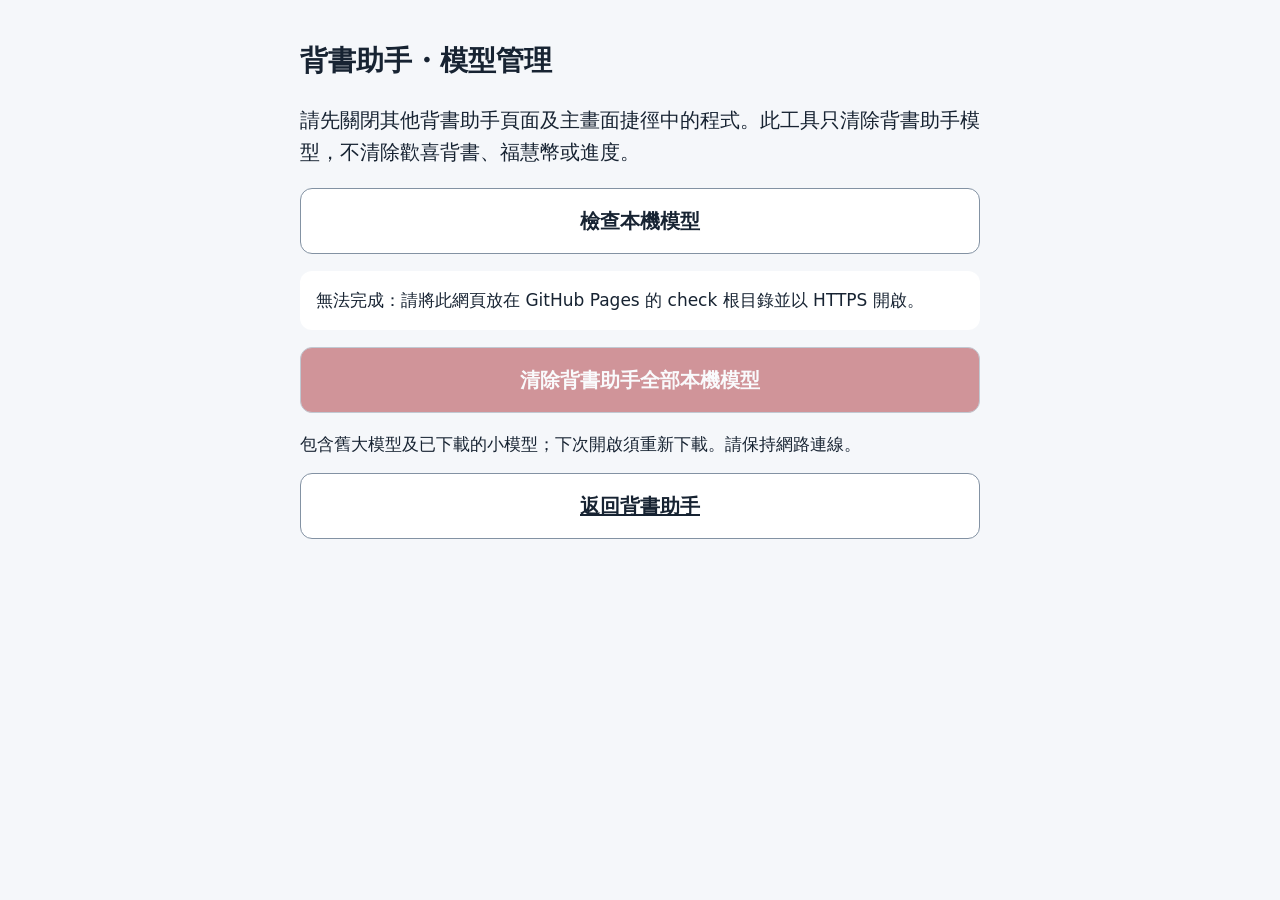
<file: clear_model.html>
<!doctype html><html lang="zh-Hant"><head><meta charset="utf-8"><meta name="viewport" content="width=device-width,initial-scale=1"><title>背書助手・模型管理</title><style>body{font:20px/1.6 system-ui,sans-serif;background:#f5f7fa;color:#172332;margin:0}main{max-width:680px;margin:auto;padding:20px}h1{font-size:28px}button,a{display:block;box-sizing:border-box;width:100%;padding:16px;margin:14px 0;font:inherit;font-weight:bold;border:1px solid #8392a3;border-radius:12px;background:white;color:#172332;text-align:center}button.danger{background:#a51e25;color:white}button:disabled{opacity:.45}pre{white-space:pre-wrap;overflow-wrap:anywhere;background:white;padding:16px;border-radius:12px;font:17px/1.6 system-ui}small{font-size:17px}</style></head><body><main><h1>背書助手・模型管理</h1><p>請先關閉其他背書助手頁面及主畫面捷徑中的程式。此工具只清除背書助手模型，不清除歡喜背書、福慧幣或進度。</p><button id="scan">檢查本機模型</button><pre id="out" role="status" aria-live="polite">尚未檢查</pre><button class="danger" id="del" disabled>清除背書助手全部本機模型</button><small>包含舊大模型及已下載的小模型；下次開啟須重新下載。請保持網路連線。</small><a href="./index.html">返回背書助手</a></main><script>
'use strict';const out=document.getElementById('out'),scan=document.getElementById('scan'),del=document.getElementById('del');const base=new URL('./',location.href);const names=['web01-manifest.json','check-active-manifest-v2.json'];const cacheNames=['recite-web0393-shell-v1','recite-web0393-shell-model-v2'];const owned=(n,h)=>h.kind==='file'?names.includes(n):/^(recite-|check-model-)[a-zA-Z0-9_.-]+$/.test(n);let running=false;
async function size(h){if(h.kind==='file')return (await h.getFile()).size;let n=0;for await(const child of h.values())n+=await size(child);return n;}
async function inspect(){if(location.protocol!=='https:'||!base.pathname.endsWith('/check/'))throw Error('請將此網頁放在 GitHub Pages 的 check 根目錄並以 HTTPS 開啟。');if(!navigator.storage?.getDirectory)throw Error('此瀏覽器不支援 OPFS。');const root=await navigator.storage.getDirectory(),items=[],entries=[];for await(const [n,h] of root.entries())if(owned(n,h))items.push({n,h,bytes:await size(h)});if('caches' in window){for(const name of await caches.keys()){if(!cacheNames.includes(name))continue;const c=await caches.open(name);for(const req of await c.keys()){const u=new URL(req.url);if(u.origin===base.origin&&(u.pathname.startsWith(base.pathname+'models/')||u.pathname.startsWith(base.pathname+'engine/')))entries.push({name,req});}}}return {root,items,entries};}
function show(s){const total=s.items.reduce((a,x)=>a+x.bytes,0);out.textContent=(s.items.length?s.items.map(x=>x.n+'\n'+(x.bytes/1048576).toFixed(2)+' MiB').join('\n\n'):'沒有背書助手 OPFS 模型')+'\n\n合計：'+(total/1048576).toFixed(2)+' MiB\n模型／引擎快取：'+s.entries.length+' 筆';del.disabled=!(s.items.length||s.entries.length);}
async function run(remove){if(running)return;running=true;scan.disabled=del.disabled=true;try{let s=await inspect();if(remove){if(!confirm('確定清除背書助手所有本機模型？下次使用需要重新下載。')){show(s);return;}const errors=[];for(const x of s.items){try{await s.root.removeEntry(x.n,{recursive:x.h.kind==='directory'});}catch(e){errors.push(x.n+'：'+e.message);}}for(const x of s.entries){try{await (await caches.open(x.name)).delete(x.req);}catch(e){errors.push(x.req.url+'：'+e.message);}}s=await inspect();show(s);out.textContent+=(errors.length||s.items.length||s.entries.length?'\n\n尚未完全清除，請關閉其他背書助手頁面後再試。':'\n\n清除完成！')+(errors.length?'\n'+errors.join('\n'):'');}else show(s);}catch(e){out.textContent='無法完成：'+e.message;}finally{running=false;scan.disabled=false;}}
scan.onclick=()=>run(false);del.onclick=()=>run(true);run(false);
</script></body></html>
</file>
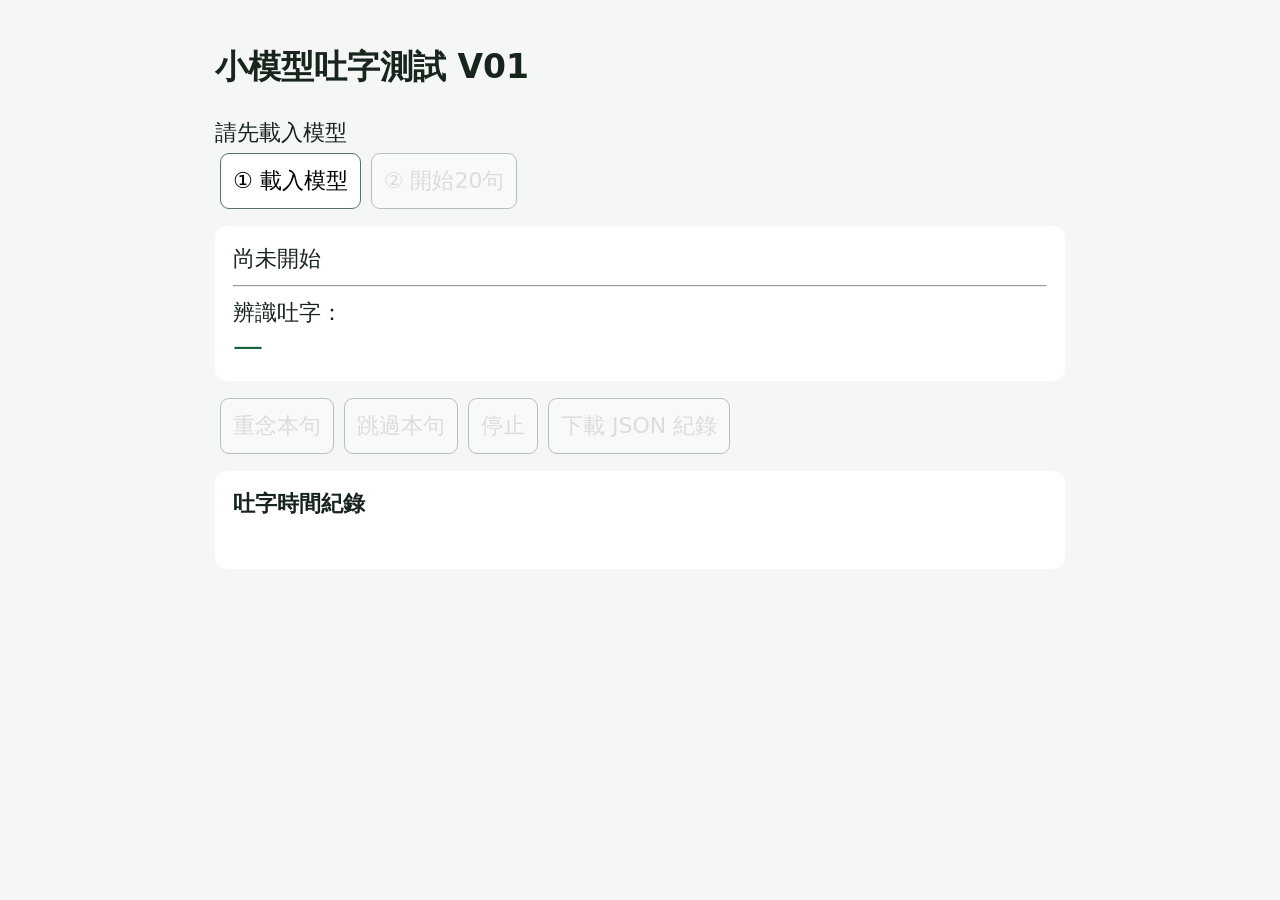
<file: models/test.html>
<!doctype html><html lang="zh-Hant"><meta charset="utf-8"><meta name="viewport" content="width=device-width,initial-scale=1"><title>小模型吐字測試 V01</title><style>body{font:22px system-ui,sans-serif;max-width:850px;margin:auto;padding:18px;background:#f4f7f3;color:#17251d}button{font:inherit;padding:12px;margin:5px;border:1px solid #587363;border-radius:9px;background:white}button:disabled{opacity:.4}section{background:white;padding:18px;border-radius:12px;margin:12px 0}#target{font-size:34px;font-weight:bold}#out{font-size:30px;color:#17643a;overflow-wrap:anywhere}pre{font-size:16px;white-space:pre-wrap;max-height:250px;overflow:auto}#status{overflow-wrap:anywhere}</style><h2>小模型吐字測試 V01</h2><div id="status">請先載入模型</div><button id="load">① 載入模型</button><button id="start" disabled>② 開始20句</button><section><div id="progress">尚未開始</div><div id="target"></div><hr><div>辨識吐字：</div><div id="out">—</div><div id="count"></div></section><button id="retry" disabled>重念本句</button><button id="skip" disabled>跳過本句</button><button id="stop" disabled>停止</button><button id="save" disabled>下載 JSON 紀錄</button><section><b>吐字時間紀錄</b><pre id="log"></pre></section><script src="test_sentences.js"></script><script>
const $=id=>document.getElementById(id),han=t=>(t.match(/\p{Script=Han}/gu)||[]).length;let w,ctx,mic,node,records=[],idx=0,running=false,startedAt='',engineLogs=[];function status(t){$('status').textContent=t}function controls(v){running=v;for(const id of ['retry','skip','stop'])$(id).disabled=!v;}async function closeMic(){controls(false);mic?.getTracks().forEach(t=>t.stop());if(ctx&&ctx.state!=='closed')await ctx.close();}function error(t){status('錯誤：'+t);closeMic();$('load').disabled=false;$('start').disabled=true;w?.terminate();} $('load').onclick=()=>{$('load').disabled=true;w=new Worker('test_worker.js');w.onerror=e=>error(e.message);w.onmessage=({data:m})=>{switch(m.type){case 'status':status(m.text);break;case 'log':engineLogs.push(m.text);break;case 'ready':status('模型載入成功，請開始測試');$('start').disabled=false;break;case 'sentence':idx=m.idx;$('progress').textContent=`第 ${idx+1} / 20 句（第 ${m.attempt} 次）`;$('target').textContent=SENTENCES[idx].text;$('out').textContent='—';$('count').textContent=`0 / ${han(SENTENCES[idx].text)} 字`;$('log').textContent='';break;case 'output':$('out').textContent=m.text;$('count').textContent=`${m.characters} / ${han(SENTENCES[idx].text)} 字`;$('log').textContent+=`${m.ms} ms｜${m.characters} 字｜${m.text}\n`;$('log').scrollTop=$('log').scrollHeight;break;case 'record':records.push(m.record);$('save').disabled=false;break;case 'done':status('20句測試完成，請下載 JSON');closeMic();$('start').disabled=false;break;case 'error':error(m.text);break;}};w.postMessage({type:'init'});};
$('start').onclick=async()=>{try{$('start').disabled=true;ctx=new AudioContext();await ctx.resume();mic=await navigator.mediaDevices.getUserMedia({audio:{channelCount:1,echoCancellation:false,noiseSuppression:false,autoGainControl:false}});await ctx.audioWorklet.addModule('test_pcm.js');node=new AudioWorkletNode(ctx,'test-pcm');const source=ctx.createMediaStreamSource(mic),mute=ctx.createGain();mute.gain.value=0;source.connect(node).connect(mute).connect(ctx.destination);records=[];startedAt=new Date().toISOString();$('save').disabled=true;w.postMessage({type:'start',sentences:SENTENCES});controls(true);node.port.onmessage=({data:a})=>{if(running)w.postMessage({type:'pcm',samples:a,at:performance.timeOrigin+performance.now()},[a.buffer]);};status('收音中，請依畫面念誦');}catch(e){error(e.message);}};for(const type of ['retry','skip'])$(type).onclick=()=>w.postMessage({type});$('stop').onclick=()=>{w.postMessage({type:'stop'});closeMic();status('已停止');$('start').disabled=false;};$('save').onclick=()=>{const blob=new Blob([JSON.stringify({version:'小模型吐字測試V01',startedAt,createdAt:new Date().toISOString(),sampleRate:16000,settings:{decoding:'greedy_search',autoAdvance:'Han count >= target',continuousMic:true},sentences:SENTENCES,records,engineLogs},null,2)],{type:'application/json'});const u=URL.createObjectURL(blob),a=document.createElement('a');a.href=u;a.download='小模型吐字測試V01_'+new Date().toISOString().replace(/[:.]/g,'-')+'.json';a.click();setTimeout(()=>URL.revokeObjectURL(u),2000);};</script></html>
</file>
